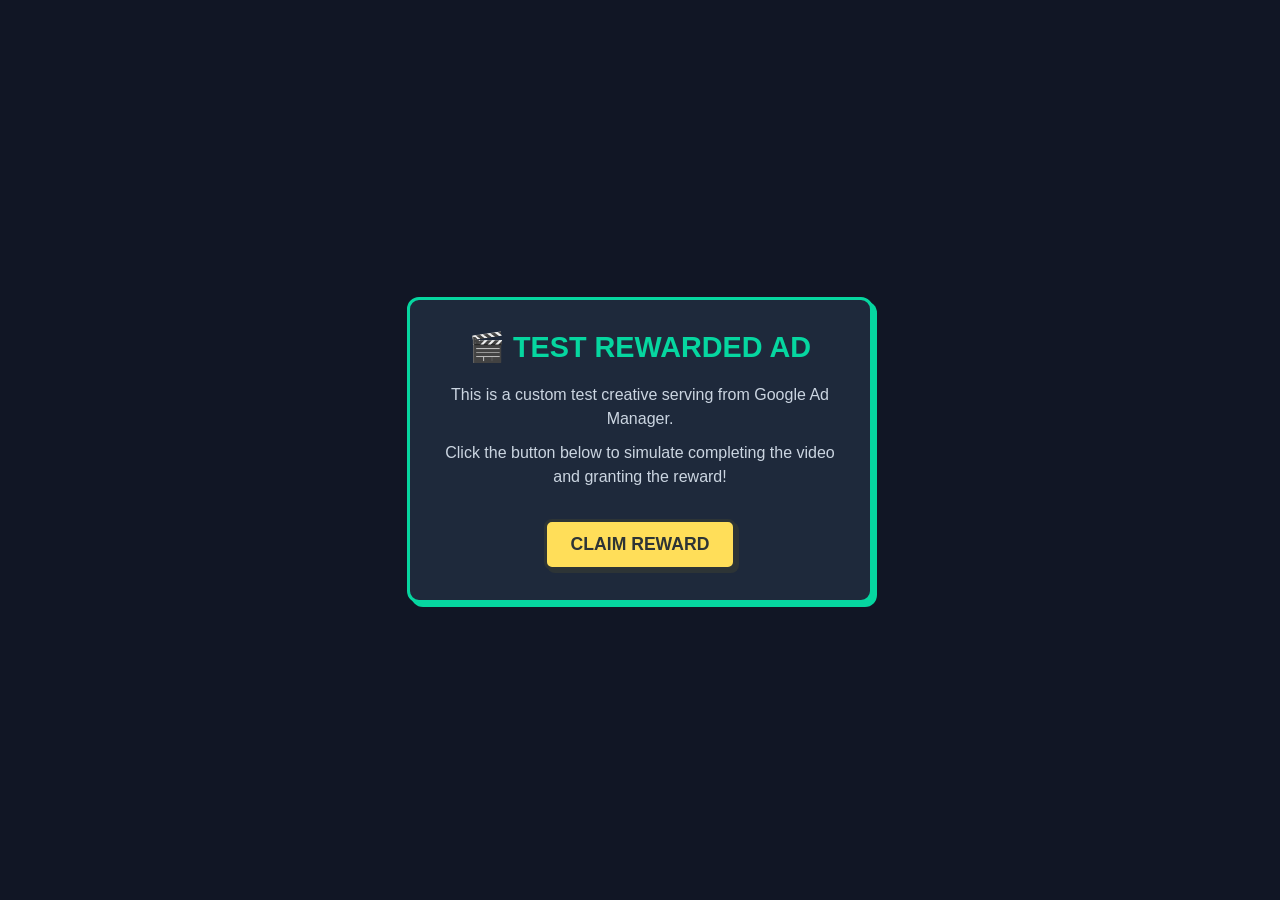
<file: creative_template.html>
<!DOCTYPE html>
<html lang="en">
<head>
    <meta charset="UTF-8">
    <meta name="viewport" content="width=device-width, initial-scale=1.0">
    <title>Test Rewarded Creative</title>
    <script type="text/javascript">
        var clickTag = "https://iwandres.github.io/PunFiction/boxofficeblunders/";
    </script>
    <style>
        body {
            margin: 0;
            padding: 0;
            background-color: #111625;
            color: #ffffff;
            font-family: -apple-system, BlinkMacSystemFont, "Segoe UI", Roboto, Helvetica, Arial, sans-serif;
            display: flex;
            flex-direction: column;
            justify-content: center;
            align-items: center;
            height: 100vh;
            text-align: center;
            box-sizing: border-box;
        }
        .ad-container {
            border: 3px solid #06D6A0;
            background: #1e293b;
            padding: 30px;
            border-radius: 12px;
            box-shadow: 4px 4px 0px #06D6A0;
            max-width: 90%;
            width: 400px;
        }
        h1 {
            color: #06D6A0;
            margin-top: 0;
            font-size: 1.8rem;
        }
        p {
            font-size: 1rem;
            line-height: 1.5;
            margin: 10px 0;
            color: #cbd5e1;
        }
        .btn {
            background-color: #ffde59;
            color: #2d3436;
            border: 3px solid #2d3436;
            box-shadow: 3px 3px 0px #2d3436;
            padding: 12px 24px;
            font-size: 1.1rem;
            font-weight: bold;
            border-radius: 8px;
            cursor: pointer;
            margin-top: 20px;
            text-transform: uppercase;
            transition: transform 0.1s, box-shadow 0.1s;
        }
        .btn:active {
            transform: translate(2px, 2px);
            box-shadow: 1px 1px 0px #2d3436;
        }
    </style>
</head>
<body>
    <div class="ad-container">
        <h1>🎬 TEST REWARDED AD</h1>
        <p>This is a custom test creative serving from Google Ad Manager.</p>
        <p>Click the button below to simulate completing the video and granting the reward!</p>
        <button class="btn" onclick="grantReward()">Claim Reward</button>
    </div>

    <script>
        // Google Ad Manager SDK or web postMessage communications
        function grantReward() {
            console.log("Simulating rewarded video complete event...");
            // If running inside Google's safeframe/iframe, send postMessage back
            if (window.parent && window.parent.postMessage) {
                window.parent.postMessage('rewarded-ad-complete', '*');
            }
        }
    </script>
</body>
</html>
</file>
